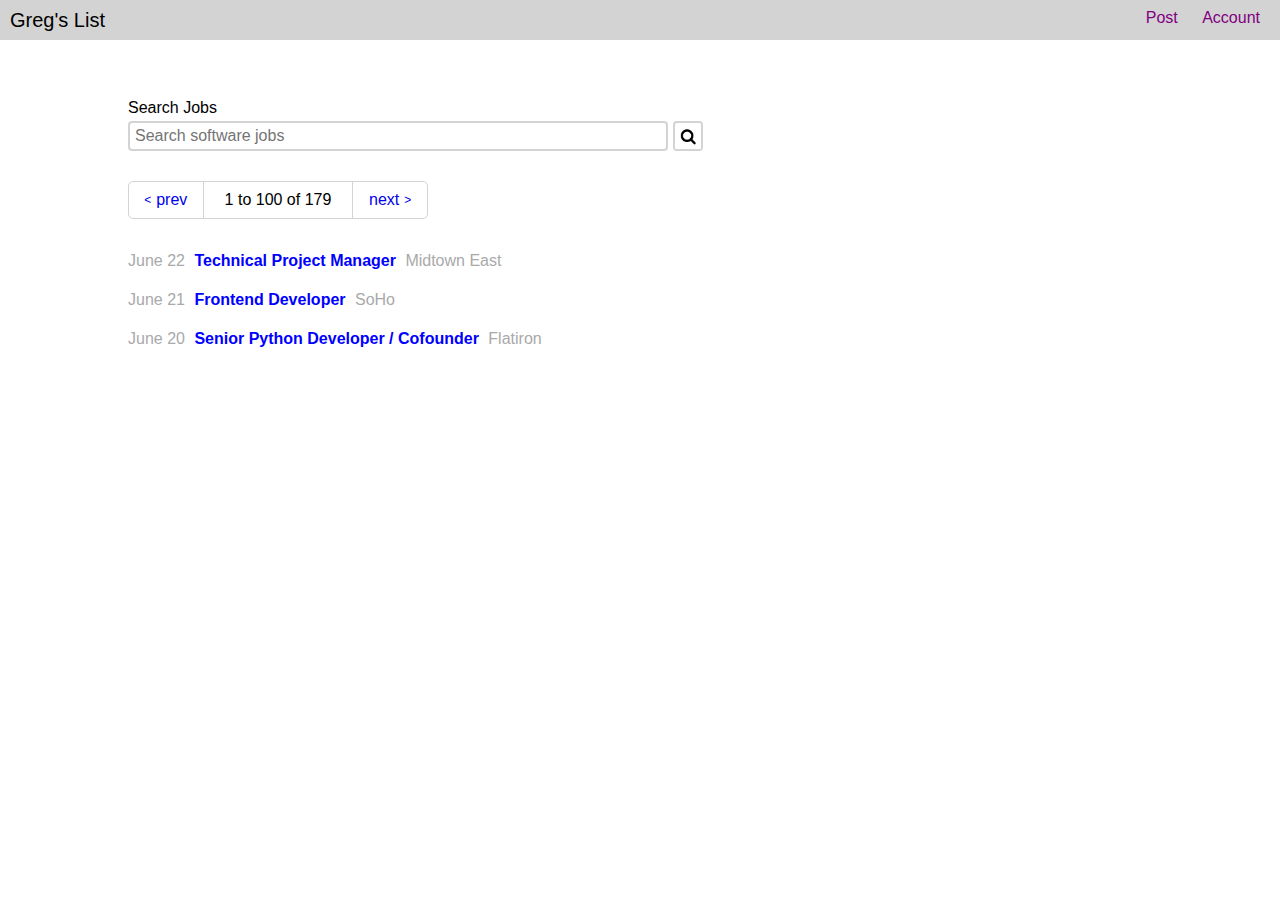
<file: index.html>
<!doctype html>
<html>
    <head>
        <meta charset="utf-8">
        <meta http-equiv="X-UA-Compatible" content="IE=edge">
        <meta name="description" content="">
        <meta name="viewport" content="width=device-width, initial-scale=1">
        <title>Greg's List: Search Results</title>
        <link rel="stylesheet" type="text/css" href="Styles/gregslist.css">
    </head>
    <body>
        <nav class="nav-primary">
            <div class="nav-branding">
                Greg's List
            </div>
            
            <ul class="nav-links">
                <li class="nav-link"><a href="#" target="_self">Post</a></li>
                <li class="nav-link"><a href="#" target="_self">Account</a></li>
            </ul>
        </nav>
        <div class="container">
            <form class="searchbar">
                <label for="searchbar">Search Jobs</label>
                <input type="search" id="searchbar" class="searchbar-input-main" placeholder="Search software jobs">
                <button class="searchbar-btn"><img src="Images/magnifying-glass.png" alt="Magnifying glass image"></button>
            </form>
        
            <main>
                <nav class="pagination-bar">
                    <ul>
                        <li class="pagination-prev"><a href="#" target="_self">prev</a></li>
                        <li class="pagination-location">1 to 100 of 179</li>
                        <li class="pagination-next"><a href="#" target="_self">next</a></li>
                    </ul>
                </nav>

                <ol class="search-results-list" start="1">
                    <li id="1" class="search-result-item">
                        <article>
                            <time class="search-result-date">June 22</time>
                            <header class="search-result-heading">
                                <h2><a href="#" target="_self">Technical Project Manager</a></h2>
                            </header>
                            <address class="search-result-location">
                                Midtown East
                            </address>
                        </article>
                    </li>
                    <li id="2" class="search-result-item">
                        <article>
                            <time class="search-result-date">June 21</time>
                            <header class="search-result-heading">
                                <h2><a href="#" target="_self">Frontend Developer</a></h2>
                            </header>
                            <address class="search-result-location">
                                SoHo
                            </address>
                        </article>
                    </li>
                    <li id="3" class="search-result-item">
                        <article>
                            <time class="search-result-date">June 20</time>
                            <header class="search-result-heading">
                                <h2><a href="#" target="_self">Senior Python Developer / Cofounder</a></h2>
                            </header>
                            <address class="search-result-location">
                                Flatiron
                            </address>
                        </article>
                    </li>                
                </ol>
            </main>
        </div>
    </body>
</html>
</file>
<file: Styles/gregslist.css>
/* RESET STYLES */
html, body, div, span, applet, object, iframe,
h1, h2, h3, h4, h5, h6, p, blockquote, pre,
a, abbr, acronym, address, big, cite, code,
del, dfn, em, img, ins, kbd, q, s, samp,
small, strike, strong, sub, sup, tt, var,
b, u, i, center,
dl, dt, dd, ol, ul, li,
fieldset, form, label, legend,
table, caption, tbody, tfoot, thead, tr, th, td,
article, aside, canvas, details, embed, 
figure, figcaption, footer, header, hgroup, 
menu, nav, output, ruby, section, summary,
time, mark, audio, video {
	margin: 0;
	padding: 0;
	border: 0;
	font-size: 100%;
	font: inherit;
	vertical-align: baseline;
}

html {
    box-sizing: border-box;
}

*, *:before, *:after {
    box-sizing: inherit;
}

/* HTML5 display-role reset for older browsers */
article, aside, details, figcaption, figure, 
footer, header, hgroup, menu, nav, section {
	display: block;
}

body {
	line-height: 1;
}

ol, ul {
	list-style: none;
}

blockquote, q {
	quotes: none;
}

blockquote:before, blockquote:after,
q:before, q:after {
	content: '';
	content: none;
}

table {
	border-collapse: collapse;
	border-spacing: 0;
}

/* STYLES RESET */

a {
    text-decoration: none;
}

body {
    font-family: sans-serif;
}

html {
    font-size: 16px;
    font-weight: 400;
}

img {
    width: 100%;
}

nav {
    z-index: 99999999999999;
}

.container {
    padding: 100px 10%;
}

.nav-branding {
    display: inline-block;
    position: relative;
    font-size: 1.25rem;
}

nav.nav-primary > div.nav-branding {

}

.nav-link {
    display: inline-block;
    margin: 0 10px;
}

.nav-links {
    display: block;
    float: right;
    position: relative;
}

.nav-links a {
    color: purple;
    text-decoration-line: none;
}

.nav-links a:hover {
    color: mediumpurple;
}

.nav-links a:active {
    color: palevioletred;
    height: 100%;
}

.nav-links li {
    
}

.nav-primary {
    background-color: lightgray;
    padding: 10px;
    position: fixed;
    width: 100%;
}

.pagination-bar {
    border: 1px lightgray solid;
    border-radius: 5px;
    margin: 30px 0;
    position: relative;
    width: 300px;
    z-index: 0;
}

.pagination-bar li {
    display: inline-block;
    padding: 10px;
}

.pagination-location {
    text-align: center;
    position: relative;
    width: 47%;
}

.pagination-next {
    border-left: 1px lightgray solid;
    position: relative;
    right: 0;
    text-align: center;
    width: 25%;
}

.pagination-next a {
    text-decoration: none;
}

.pagination-next a::after {
    content: ">";
    font-size: .75rem;
    margin-left: 5px;
    position: relative;
    top: -0.1em;
    
}

.pagination-prev {
    border-right: 1px lightgray solid;
    position: relative;
    text-align: center;
    width: 25%;
}

.pagination-prev a {
    text-decoration: none;
}

.pagination-prev a::before {
    content: "<";
    font-size: .75rem;
    margin-right: 5px;
    position: relative;
    top: -0.1em;
    
}

.searchbar {
    position: relative;
    max-width: 600px;
    min-width: 300px;
    width: 70%;
}

.searchbar-input-main {
    border: 2px lightgray solid;
    border-radius: 4px;
    display: inline-block;
    font-size: 1em;
    line-height: 1.5;
    padding-left: 5px;
    position: relative;
    width: 90%;
    -webkit-appearance: textfield; 
}

.searchbar-input-main:focus {
    outline: none;
}

.searchbar > label {
    display: block;
    margin-bottom: 5px;
}

.searchbar-btn {
    border: 2px lightgray solid;
    border-radius: 4px;
    bottom: 0;
    display: inline-block;
    height: 30px;
    margin-left: 5px;
    padding: 0;
    position: absolute;
    width: 30px;
}

.search-result-date {
    color: darkgray;
    display: inline-block;
}

.search-result-heading {
    display: inline-block;
    font-weight: 700;
    margin: 0 5px;
}

.search-result-heading a {
    color: blue;
}

.search-result-heading a:hover {
    color: dodgerblue;
}

.search-result-item {
    line-height: 1.5;
    margin-bottom: 15px;
}

.search-result-location {
    color: darkgray;
    display: inline-block;
}

.search-results-list {
    min-width: 600px;
}
</file>
